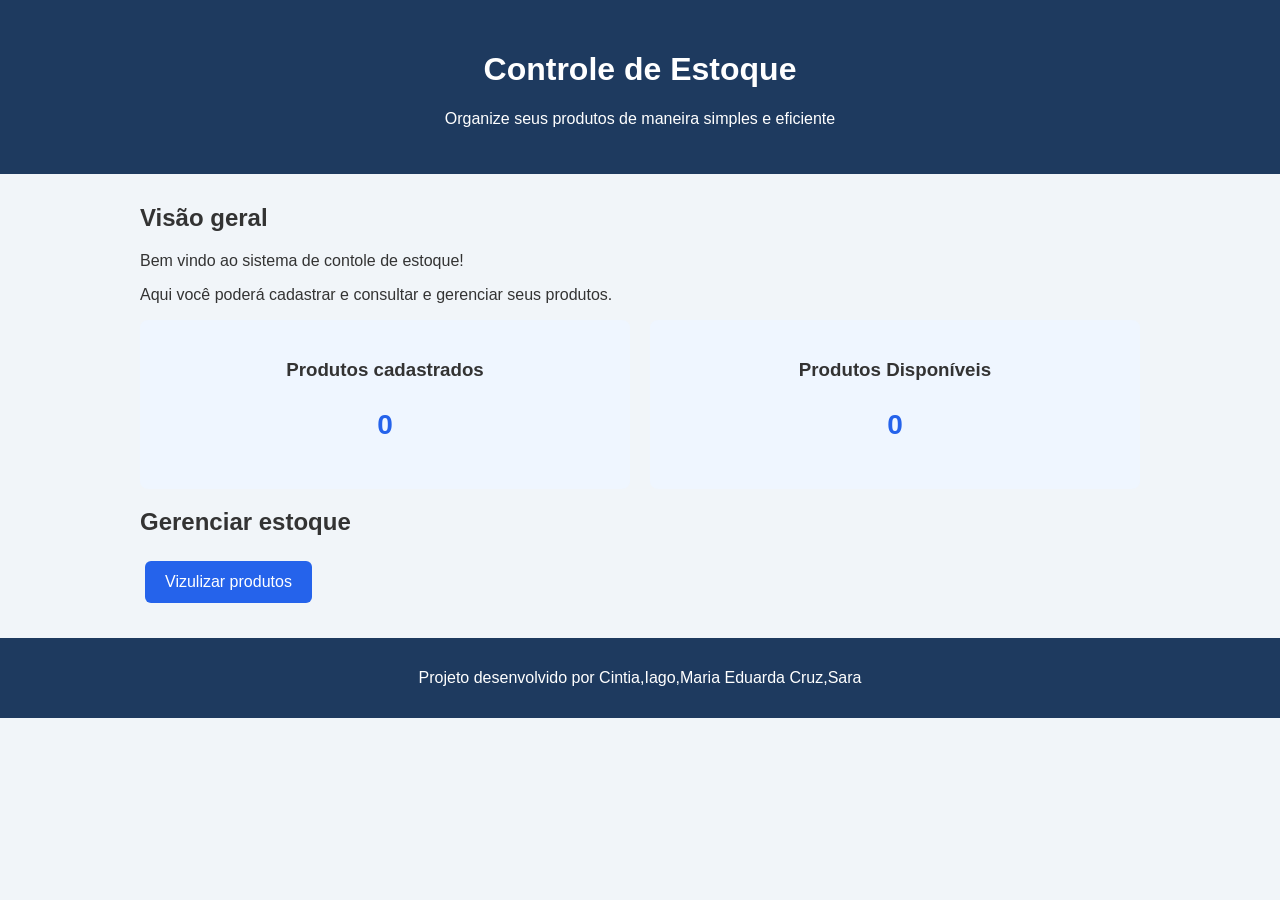
<file: index.html>
<!DOCTYPE html>
<html lang="pt-BR"
<head>
    <meta charset="UTF-8"
    <meta name="viewport"
    content="width=device-width,initial-scale=1.0">
    <title>Controle de  Estoque </title>
    <link rel="stylesheet" href="estilo.css"
</head>
<body>
    <!--Cabeçalho do site-->
    <header>
        <h1>Controle de Estoque</h1>
        <p>Organize seus produtos de maneira simples e eficiente</p>
    </header>
    <!--Conteudo Principal-->
    <main>
        <section>
            <h2> Visão geral</h2>
            <p>Bem vindo ao sistema de contole de estoque! </p>
        <p>Aqui você  poderá cadastrar e consultar e gerenciar seus produtos.</p>
        </section> 
        <!--Informações do Estoque-->
        <section class="resumo">
            <div class="card">
                <h3>Produtos cadastrados</h3>
                <p>0</p>
            </div>
            <div class="card">
                <h3>Produtos Disponíveis</h3>
                <p>0</p>
            </div>
        </section>
        <!--Ações principais-->
        <section>
            <h2>Gerenciar estoque</h2>
            <a href="listar.html" class="botao">Vizulizar produtos</a>
        </section>
    </main>
    <!--Rodape-->
    <footer>
        <p>Projeto desenvolvido por Cintia,Iago,Maria Eduarda Cruz,Sara</p>
    </footer>
</body>
</html>
</file>
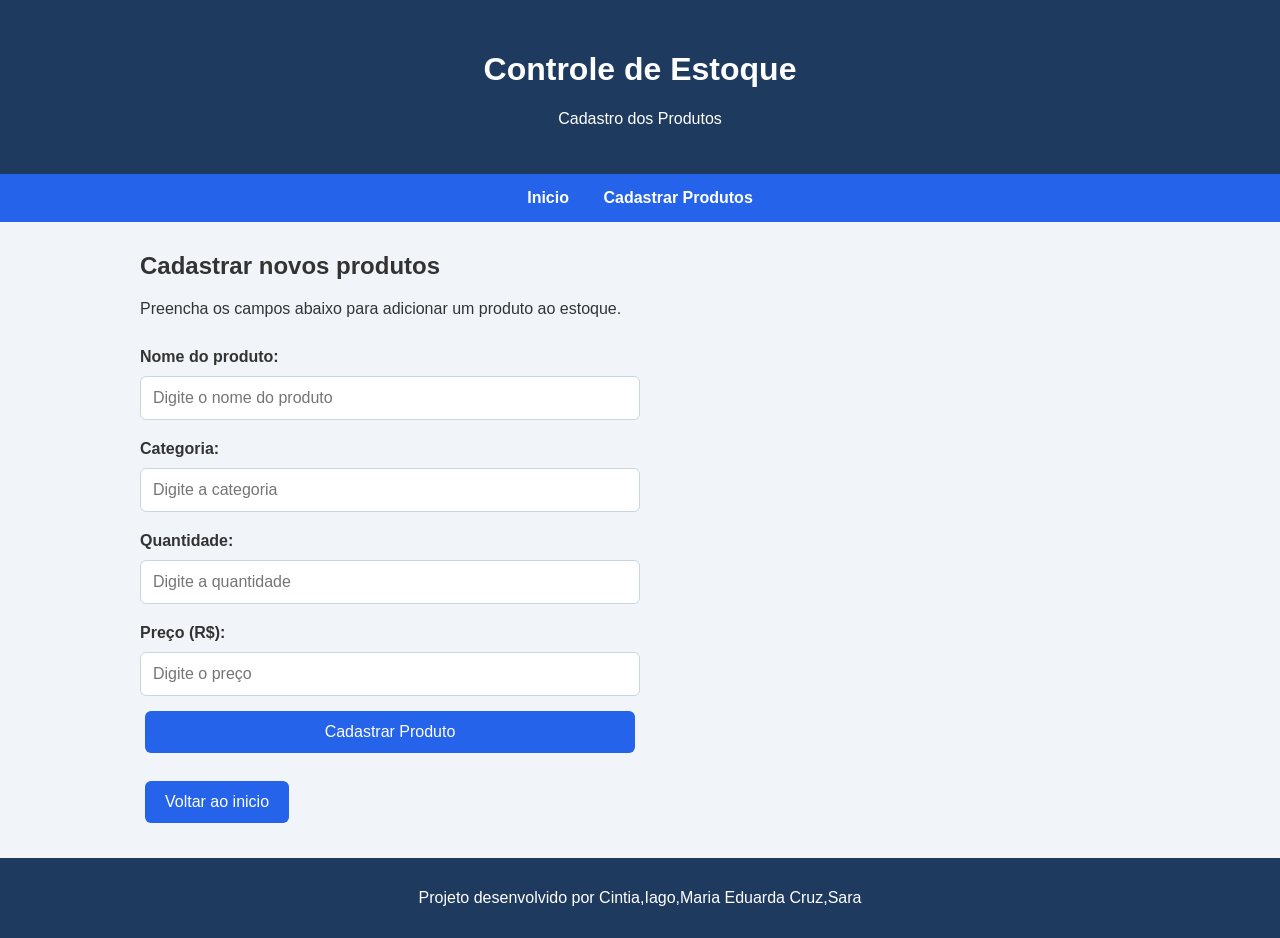
<file: cadastro.html>
<!DOCTYPE html>
<html lang="pt-BR">
    <head>
        <meta charset="UTF-8">
        <meta name="viewport" content="width=device-width,initial-scale=1.0">
         
        <title>Cadastrar Produto</title>
<link rel="stylesheet" href="estilo.css">
    </head>
<body>
        <header>
            <h1>Controle de Estoque</h1>
            <p>Cadastro dos Produtos</p>
        </header>

        <nav>
            <a href="index.html">Inicio</a>
            <a href="cadastro.html">Cadastrar Produtos</a>
        </nav>
        <main>
            <section>
                <h2>Cadastrar novos produtos</h2>
                <p>Preencha os campos abaixo para adicionar um produto ao estoque.</p>
                <form id="formCadastro">
                    <label for="nome">Nome do produto:</label>
                    <input type="text" id="nome" name="nome" placeholder="Digite o nome do produto" required>
                    <label for="categoria">Categoria:</label>
                    <input type="text" id="categoria" name="categoria" placeholder="Digite a categoria" required>
                    <label for="quantidade">Quantidade:</label>
                    <input type="number" id="quantidade" name="quantidade" min="0" placeholder="Digite a quantidade"required>
                    <label for="preco">Preço (R$):</label>
<input type="number" id="preco" name="preco" min="0" step="0.01" placeholder="Digite o preço" required>
                    <button type="submit" class="botao">
                        Cadastrar Produto
                    </button> 
                </form>
                <br>
                <a href="index.html" class="botao">Voltar ao inicio</a>
                </section>
        </main>
        <footer>
            <p>Projeto desenvolvido por Cintia,Iago,Maria Eduarda Cruz,Sara</p>
        </footer>
        <script src="cadastro.js"></script>
    </body>
</html>
</file>
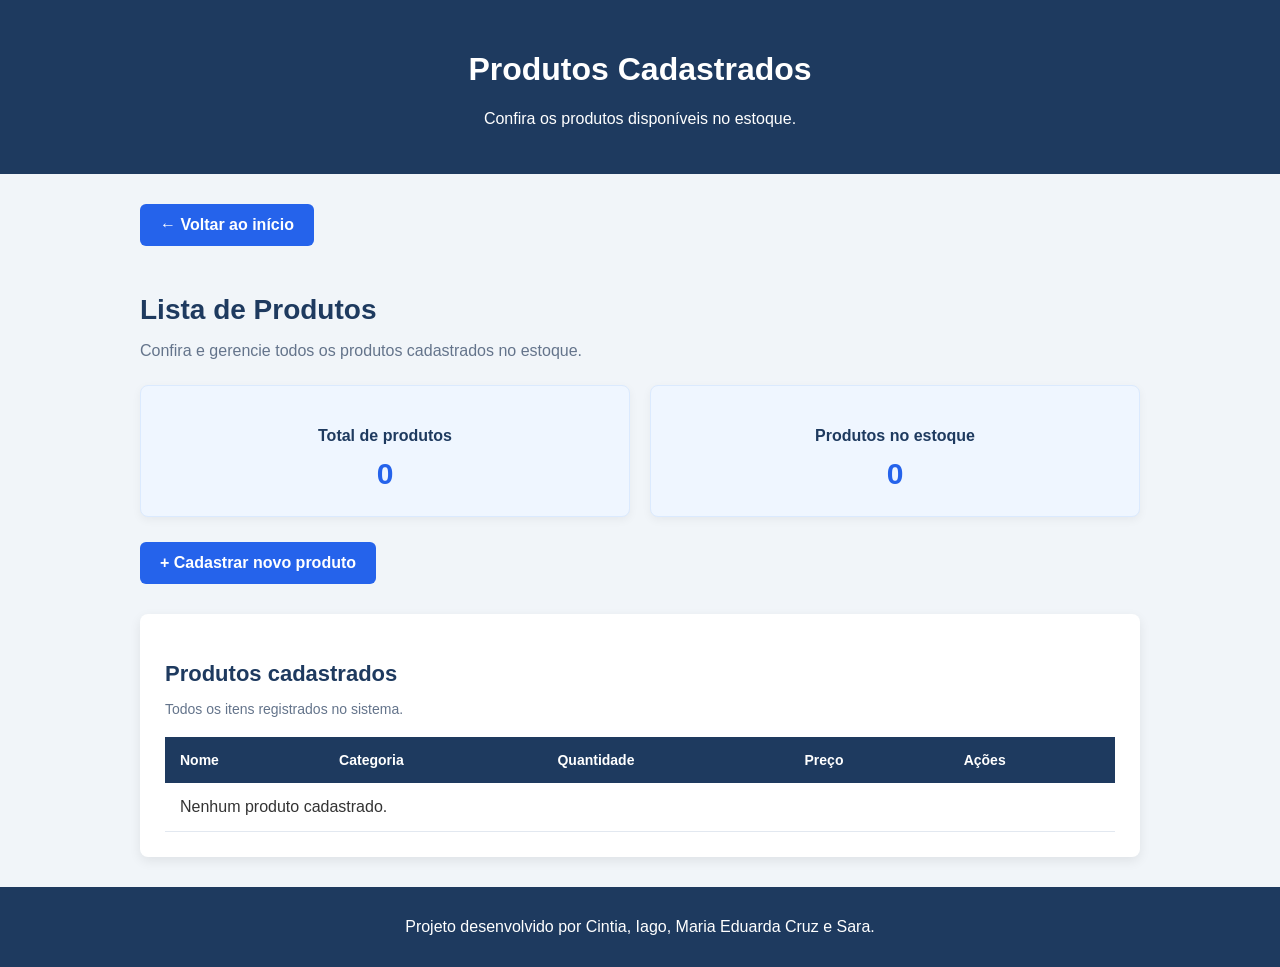
<file: listar.html>
<!DOCTYPE html>
<html lang="pt-br">
<head>
    <meta charset="UTF-8">
    <meta name="viewport" content="width=device-width, initial-scale=1.0">
    <title>Produtos Cadastrados</title>
<link rel="stylesheet" href="estilo.css">
</head>
<body>

    <header>
        <h1>Produtos Cadastrados</h1>
        <p>Confira os produtos disponíveis no estoque.</p>
    </header>

    <main class="container-lista">

        <a href="index.html" class="voltar">← Voltar ao início</a>

        <section class="cabecalho-lista">
            <h2>Lista de Produtos</h2>
            <p>Confira e gerencie todos os produtos cadastrados no estoque.</p>
        </section>

        <section class="resumo-lista">

            <div class="card card-produtos">
                <h3>Total de produtos</h3>
                <p id="totalProdutos">0</p>
            </div>

            <div class="card card-categorias">
                <h3>Produtos no estoque</h3>
                <p id="totalUnidades">0</p>
            </div>

        </section>

        <a href="cadastro.html" class="botao-lista">
            + Cadastrar novo produto
        </a>

        <section class="card-tabela">

            <div class="titulo-tabela">
                <h3>Produtos cadastrados</h3>
                <p>Todos os itens registrados no sistema.</p>
            </div>

            <div class="tabela-responsiva">
                <table>
                    <thead>
                        <tr>
                            <th>Nome</th>
                            <th>Categoria</th>
                            <th>Quantidade</th>
                            <th>Preço</th>
                            <th>Ações</th>
                        </tr>
                    </thead>

                    <tbody id="listaProdutos">
                        <!-- Os produtos serão adicionados pelo JavaScript -->
                    </tbody>
                </table>
            </div>

        </section>

    </main>

    <footer>
        <p>Projeto desenvolvido por Cintia, Iago, Maria Eduarda Cruz e Sara.</p>
    </footer>

    <script src="listar.js"></script>

</body>
</html>
</file>
<file: estilo.css>
body{
    font-family: Arial, sans-serif;
    background-color: #f1f5f9;
    color: #333;
    margin: 0;
}
 
header{
    background-color: #1e3a5f;
    color: white;
    text-align: center;
    padding: 30px;
}

nav{
    background-color: #2563eb;
    text-align: center;
    padding: 15px;
}
nav a {
    color: white;
    text-decoration: none;
    margin: 15px;
    font-weight: bold;
}
 
main{
    width: 85%;
    max-width: 1000px;
    margin: 30px auto;
}
 
.resumo{
    display: flex;
    gap: 20px;
}

.card{
    background-color: #eff6ff;
    padding: 20px;
    flex: 1;
    text-align: center;
    border-radius: 8px;
}
.card p{
    font-size: 28px;
    font-weight: bold;
    color: #2563eb;
}

.botao{
    display: inline-block;
    background-color: #2563eb;
    color: white;
    text-decoration: none;
    padding: 12px 20px;
    margin: 5px;
    border-radius: 6px;
}
.botao:hover{
    background-color: #1e3a5f;
}

footer{
    background-color: #1e3a5f;
    color: white;
    text-align: center;
    padding: 15px;
}

@media (max-width: 600px) {
    main{
        width: 90%;
    }
    .resumo{
        flex-direction: column;
    }
    nav a{
        display: block;
        margin: 10px;
    }
}

/* Formulário de cadastro */
form {
    display: flex;
    flex-direction: column;
    gap: 10px;
    margin-top: 20px;
    max-width: 500px;
}

/* Textos dos campos */
form label {
    display: block;
    font-weight: bold;
    margin-top: 10px;
}

/* Campos de preenchimento */
form input {
    display: block;
    width: 100%;
    box-sizing: border-box;
    padding: 12px;
    border: 1px solid #cbd5e1;
    border-radius: 6px;
    font-size: 16px;
}

/* Destaque ao clicar no campo */
form input:focus {
    outline: none;
    border-color: #2563eb;
}

/* Botão do formulário */
form button {
    border: none;
    cursor: pointer;
    font-size: 16px;
    margin-top: 15px;
}


/* ===== PÁGINA DE LISTAGEM ===== */

.container-lista {
    width: 85%;
    max-width: 1000px;
    margin: 30px auto;
}

/* Botão voltar */

.voltar {
    display: inline-block;
    background-color: #2563eb;
    color: white;
    text-decoration: none;
    padding: 12px 20px;
    margin-bottom: 25px;
    border-radius: 6px;
    font-weight: bold;
    transition: 0.3s;
}

.voltar:hover {
    background-color: #1e3a5f;
}

/* Título */

.cabecalho-lista {
    margin-bottom: 25px;
}

.cabecalho-lista h2 {
    color: #1e3a5f;
    font-size: 28px;
    margin-bottom: 10px;
}

.cabecalho-lista p {
    color: #64748b;
    font-size: 16px;
}

/* Cartões de resumo */

.resumo-lista {
    display: flex;
    gap: 20px;
    margin-bottom: 25px;
}

.resumo-lista .card {
    background-color: #eff6ff;
    padding: 25px;
    flex: 1;
    text-align: center;
    border-radius: 8px;
    border: 1px solid #dbeafe;
    box-shadow: 0 3px 10px rgba(0, 0, 0, 0.05);
}

.resumo-lista .card h3 {
    color: #1e3a5f;
    font-size: 16px;
    margin-bottom: 12px;
}

.resumo-lista .card p {
    font-size: 30px;
    font-weight: bold;
    color: #2563eb;
    margin: 0;
}

/* Botão cadastrar */

.botao-lista {
    display: inline-block;
    background-color: #2563eb;
    color: white;
    text-decoration: none;
    padding: 12px 20px;
    border-radius: 6px;
    font-weight: bold;
    margin-bottom: 20px;
    transition: 0.3s;
}

.botao-lista:hover {
    background-color: #1e3a5f;
}

/* Cartão da tabela */

.card-tabela {
    background-color: #ffffff;
    padding: 25px;
    border-radius: 8px;
    box-shadow: 0 4px 12px rgba(0, 0, 0, 0.08);
    margin-top: 10px;
}

/* Título da tabela */

.titulo-tabela {
    margin-bottom: 20px;
}

.titulo-tabela h3 {
    color: #1e3a5f;
    font-size: 22px;
    margin-bottom: 8px;
}

.titulo-tabela p {
    color: #64748b;
    font-size: 14px;
}

/* Tabela */

.tabela-responsiva {
    width: 100%;
    overflow-x: auto;
}

.card-tabela table {
    width: 100%;
    border-collapse: collapse;
    text-align: left;
}

.card-tabela th {
    background-color: #1e3a5f;
    color: white;
    padding: 15px;
    font-size: 14px;
}

.card-tabela td {
    padding: 15px;
    border-bottom: 1px solid #e2e8f0;
    color: #333;
}

.card-tabela tbody tr:hover {
    background-color: #eff6ff;
}

/* Celulares */

@media (max-width: 600px) {

    .container-lista {
        width: 90%;
    }

    .resumo-lista {
        flex-direction: column;
    }

    .card-tabela {
        padding: 15px;
    }

    .cabecalho-lista h2 {
        font-size: 24px;
    }

    .card-tabela th,
    .card-tabela td {
        padding: 10px;
        font-size: 13px;
    }
}
/* Botão excluir */

.botao-excluir {
    background-color: #dc2626;
    color: white;
    border: none;
    padding: 8px 14px;
    border-radius: 5px;
    font-weight: bold;
    cursor: pointer;
    transition: 0.3s;
}

.botao-excluir:hover {
    background-color: #991b1b;
}
/* Botão editar */

.botao-editar {
    background-color: #2563eb;
    color: white;
    border: none;
    padding: 8px 14px;
    border-radius: 5px;
    font-weight: bold;
    cursor: pointer;
    transition: 0.3s;
    margin-right: 5px;
}

.botao-editar:hover {
    background-color: #1e3a5f;
}
</file>
